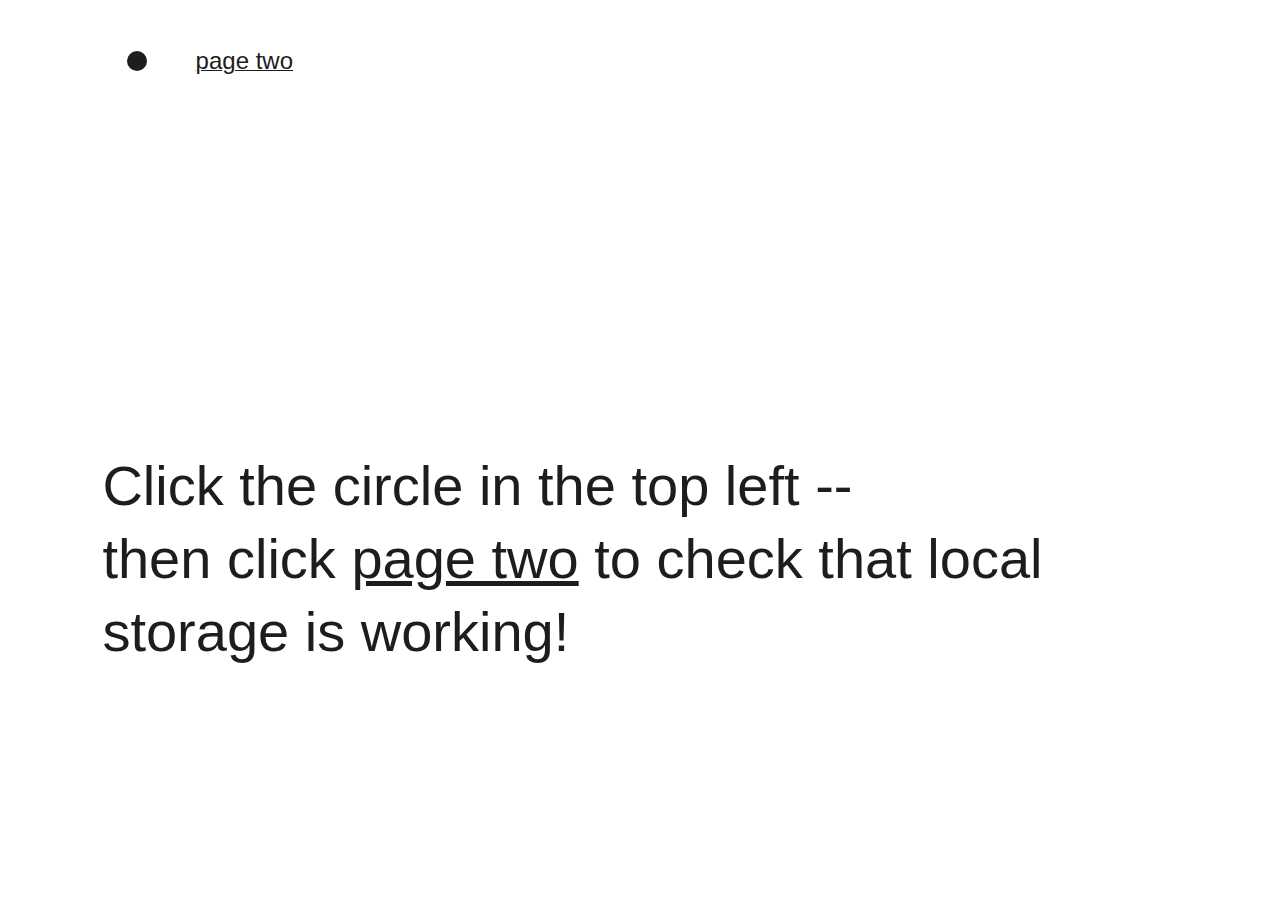
<file: index.html>
<!DOCTYPE html>
<html lang="en">
	<head>
    	<meta charset="utf-8">
    	<meta name="description" content="This is where your description goes">
    	<meta name="keywords" content="one, two, three">
		<meta name="viewport" content="width=device-width">
		<title>Title in the tab</title>

		<!-- external CSS link -->
		<link rel="stylesheet" href="css/normalize.css">
		<link rel="stylesheet" href="css/style.css">
	</head>
	<body class="dark">
		<nav class="nav-container">
			<section id="nav-right">
				<div 
				id="dark-mode-toggle"
				class="dark-mode-toggle nav-dot"
				aria-label="toggle dark mode">
		   		</div>
				<a href="/pagetwo.html"><span>page two</span></a>
			</section>	
		</nav>
		<main class="fade-in-text">
			<section class="container-one">
				<section class="item">
					<h1>Click the circle in the top left --<br> then click <a href="/pagetwo.html"><span>page two</span></a> to check that local storage is working!</h1>
				</section>
			</section>
		</main>
		<script src="/js/main.js"></script>
	</body>
</html>
</file>
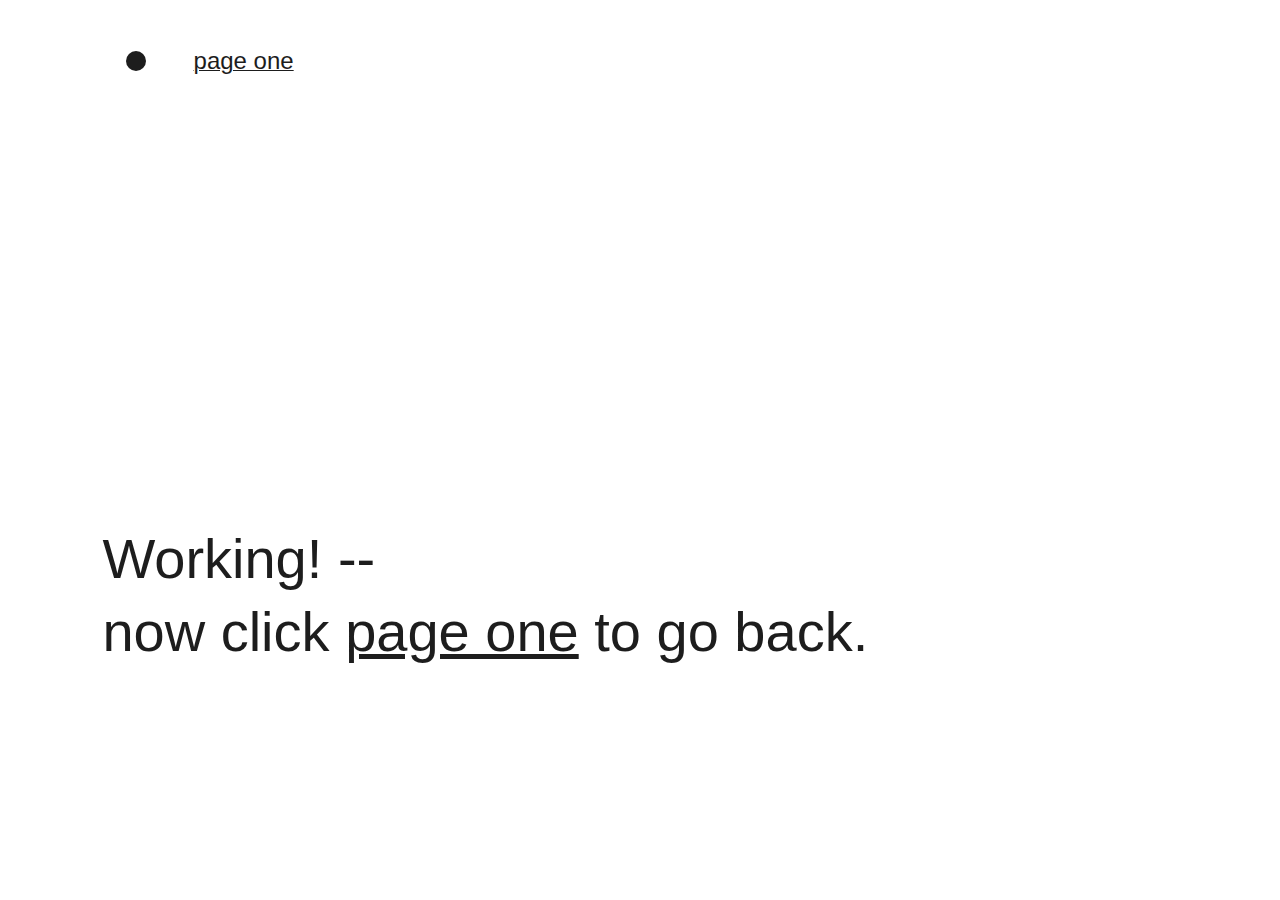
<file: pagetwo.html>
<!DOCTYPE html>
<html lang="en">
	<head>
    	<meta charset="utf-8">
    	<meta name="description" content="This is where your description goes">
    	<meta name="keywords" content="one, two, three">
		<meta name="viewport" content="width=device-width">
		<title>Title in the tab</title>

		<!-- external CSS link -->
		<link rel="stylesheet" href="css/normalize.css">
		<link rel="stylesheet" href="css/style.css">
	</head>
	<body class="dark">
		<nav class="nav-container">
			<section id="nav-right">
				<div 
				id="dark-mode-toggle"
				class="dark-mode-toggle nav-dot"
				aria-label="toggle dark mode">
		   		</div>
				<a href="/index.html"><span>page one</span></a>
			</section>	
		</nav>
		<main class="fade-in-text">
			<section class="container-one">
				<section class="item">
					<h1>Working! --<br> now click <a href="/index.html"><span>page one</span></a> to go back.</h1>
				</section>
			</section>
		</main>
		<script src="/js/main.js"></script>
	</body>
</html>
</file>
<file: css/style.css>
/******************************************
/* CSS
/*******************************************/
:root{
  --clr-light:white;
  --clr-dark:rgb(29, 29, 29);
  --clr-mid: rgb(70, 70, 70);
  --clr-hover: rgb(109, 109, 109);
  --clr-primary: var(light);

  --hover-button-text: var(--clr-light);
  --foreground: var(--clr-dark);
  --paragraph: var(--clr-mid);
  --background: var(--clr-light);
  --bghover: var(--clr-mid);
}
.darkmode{
  --clr-light:white;
  --clr-dark:rgb(29, 29, 29);
  --clr-mid: rgb(70, 70, 70);
  --clr-hover-bg: rgb(189, 189, 189);
  --clr-primary: var(light);
  --clr-secondary: var(mid);
  
 
  --foreground: var(--clr-light);
  --paragraph: var(--clr-light);
  --background: var(--clr-dark);
  --bghover: var(--clr-hover-bg);

}
/* Box Model Hack */
*{
  box-sizing: border-box;
  font-family: -apple-system, BlinkMacSystemFont, 'Segoe UI', Roboto, Oxygen, Ubuntu, Cantarell, 'Open Sans', 'Helvetica Neue', sans-serif;
}

/* main */
body{
  background-color: var(--background);
  color: var(--foreground);
  padding: 5vh 8vw;
}
a{
  font-style: none;
  color: inherit;
  transition: color 200ms ease-in;
}
nav span{
  font-size: 1.5rem;
  font-weight: 400;
}
.nav-container{
  display: flex;
  align-items: center;
}
#nav-right{
  display: flex;
  justify-content: space-around;
  flex-basis: 20%;
  align-items: center;
}
.nav-dot{
  width: 20px;
  height: 20px;
  background-color: var(--foreground);
  border-radius: 50%;
  cursor:pointer;
  transition: padding 300ms ease;
}
/* #nav-dot{
  width: 15px;
  cursor:pointer;
  transition: width 100ms ease-in;
  src: local;
} */

/******************************************
/* LAYOUT
/*******************************************/
/* MAIN SECTIONS */

/* SECTION ONE */
.fade-in-text {
  display: inline-block;
  animation: fadeIn linear 2s;
  -webkit-animation: fadeIn linear 2s;
  -moz-animation: fadeIn linear 2s;
  -o-animation: fadeIn linear 2s;
  -ms-animation: fadeIn linear 2s;
}

@keyframes fadeIn {
  0% {opacity:0;}
  100% {opacity:1;}
}

@-moz-keyframes fadeIn {
  0% {opacity:0;}
  100% {opacity:1;}
}

@-webkit-keyframes fadeIn {
  0% {opacity:0;}
  100% {opacity:1;}
}

@-o-keyframes fadeIn {
  0% {opacity:0;}
  100% {opacity:1;}
}

@-ms-keyframes fadeIn {
  0% {opacity:0;}
  100% {opacity:1;}
}
.container-one{
  display: flex;
  justify-content: flex-start;
  align-items: flex-end;
  height: 80vh;
  width: 100%;
  padding-bottom: 10vh;
}
.container-one h1{
  font-size: 3.5rem;
  font-weight: 300;
}

/******************************************
/* ADDITIONAL STYLES
/*******************************************/

/* BUTTON */

/* Media query */
@media (min-width: 900px) {
  nav p:hover{
    text-decoration: underline;
  }
  a:hover{
    color: var(--bghover)
  } 
  .nav-dot:hover{
   padding: 12px;
  }
}
@media (max-width: 600px) {
#nav-right{
  flex-basis: 35%;
}
#nav-dot{
  width: 20px;
}
.container-one h1{
  font-size: 3rem;
}
}

@media (max-width: 380px) {
  .container-one h1{
    font-size: 2.5rem;
  }
}
</file>
